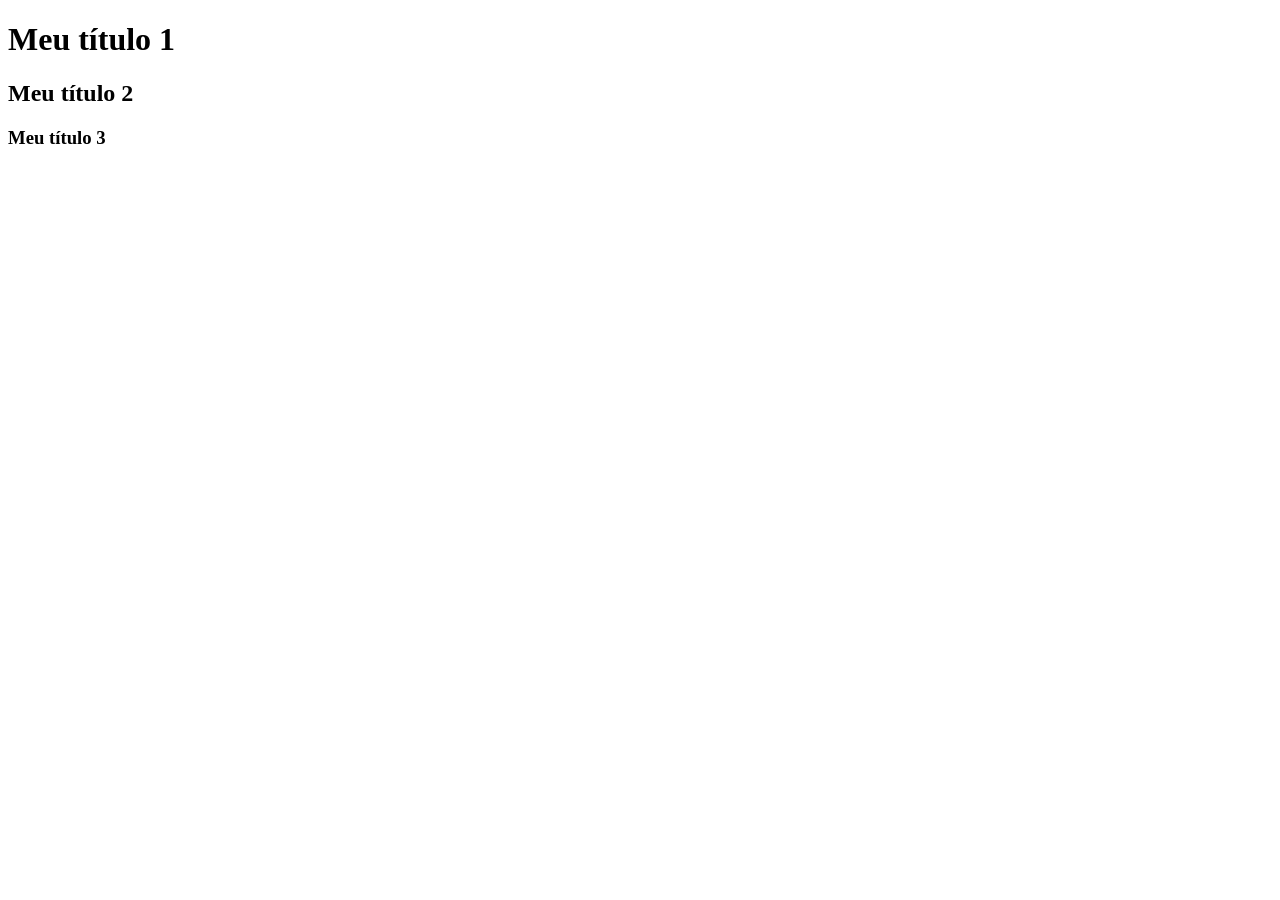
<file: index.html>
<!DOCTYPE html>
<html lang="pt-br">
<head>
    <meta charset="UTF-8">
    <meta name="viewport" content="width=device-width, initial-scale=1.0">
    <title>Meu site></title>
</head>
<body>
<h1>Meu título 1</h1>
<h2>Meu título 2</h2>
<h3>Meu título 3</h3>
    
</body>
</html>
</file>
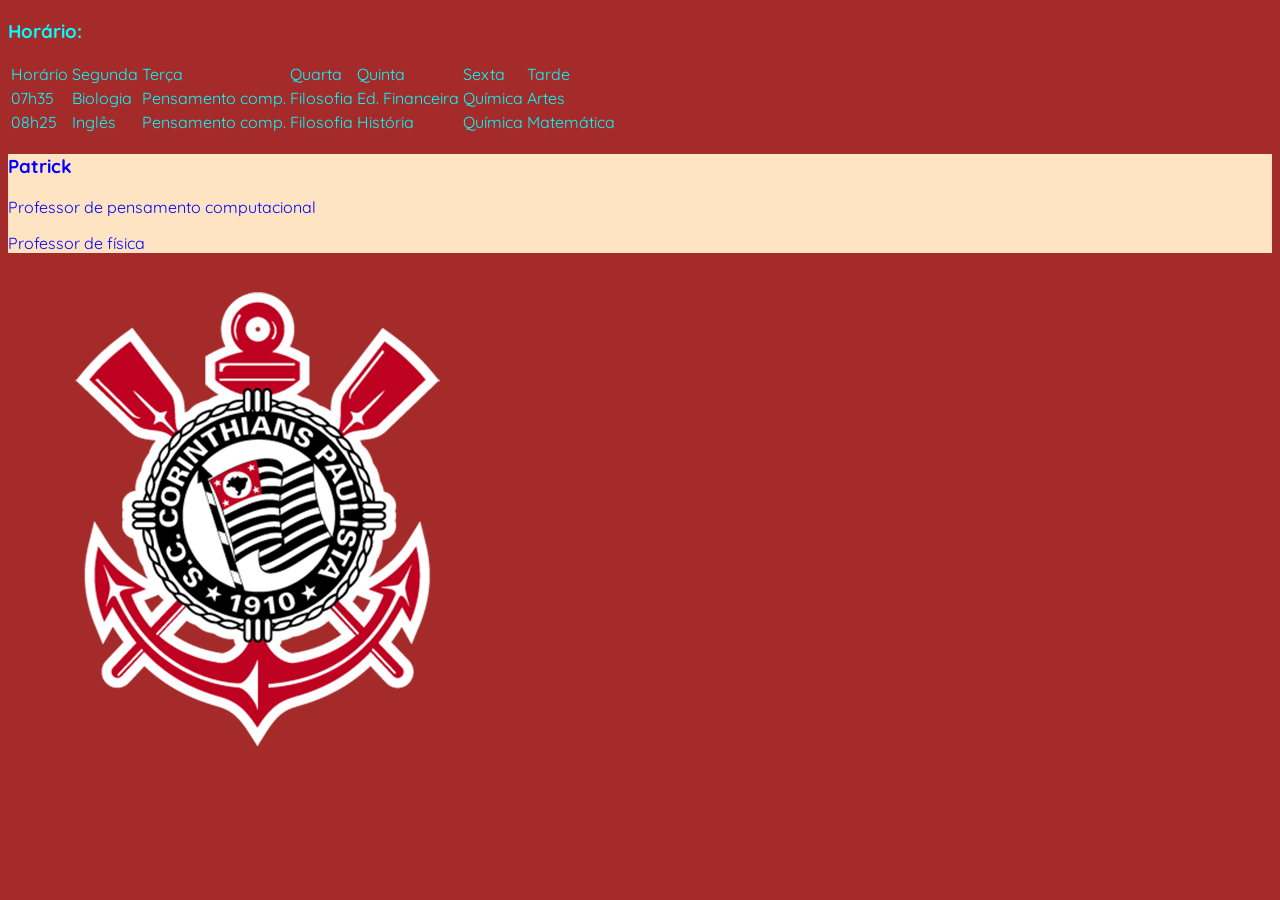
<file: index-2.html>
<!DOCTYPE html>
<html lang="pt-br">
<head>
    <meta charset="UTF-8">
    <meta name="viewport" content="width=device-width, initial-scale=1.0">
    <title>Site da turma</title>
    <link rel="stylesheet" href="style.css"> 
</head>
<body>
    <h3>Horário:</h3>
    <table>
        <tr>
            <td>Horário</td>
            <td>Segunda</td>
            <td>Terça</td>
            <td>Quarta</td>
            <td>Quinta</td>
            <td>Sexta</td>
            <td>Tarde</td>
        </tr>
        <tr>
            <td>07h35</td>
            <td>Biologia</td>
            <td>Pensamento comp.</td>
            <td>Filosofia</td>
            <td>Ed. Financeira</td>
            <td>Química</td>
            <td>Artes</td>
        </tr>
        <tr>
            <td>08h25</td>
            <td>Inglês</td>
            <td>Pensamento comp.</td>
            <td>Filosofia</td>
            <td>História</td>
            <td>Química</td>
            <td>Matemática</td>
        </tr>


    </table>
<div class="patrick">    
<h3>Patrick</h3>
<p>Professor de pensamento computacional</p>
<p>Professor de física</p>
</div>
<img src="i.png" alt="simbolo do corinthians">
</body>
</html>
</file>
<file: style.css>
@import url('https://fonts.googleapis.com/css2?family=Quicksand:wght@300..700&display=swap');

body{
    color: aqua;
    background-color: brown;
    font-family: "Quicksand";
}

.patrick{
    color:blue;
    background-color: bisque;
}
</file>
